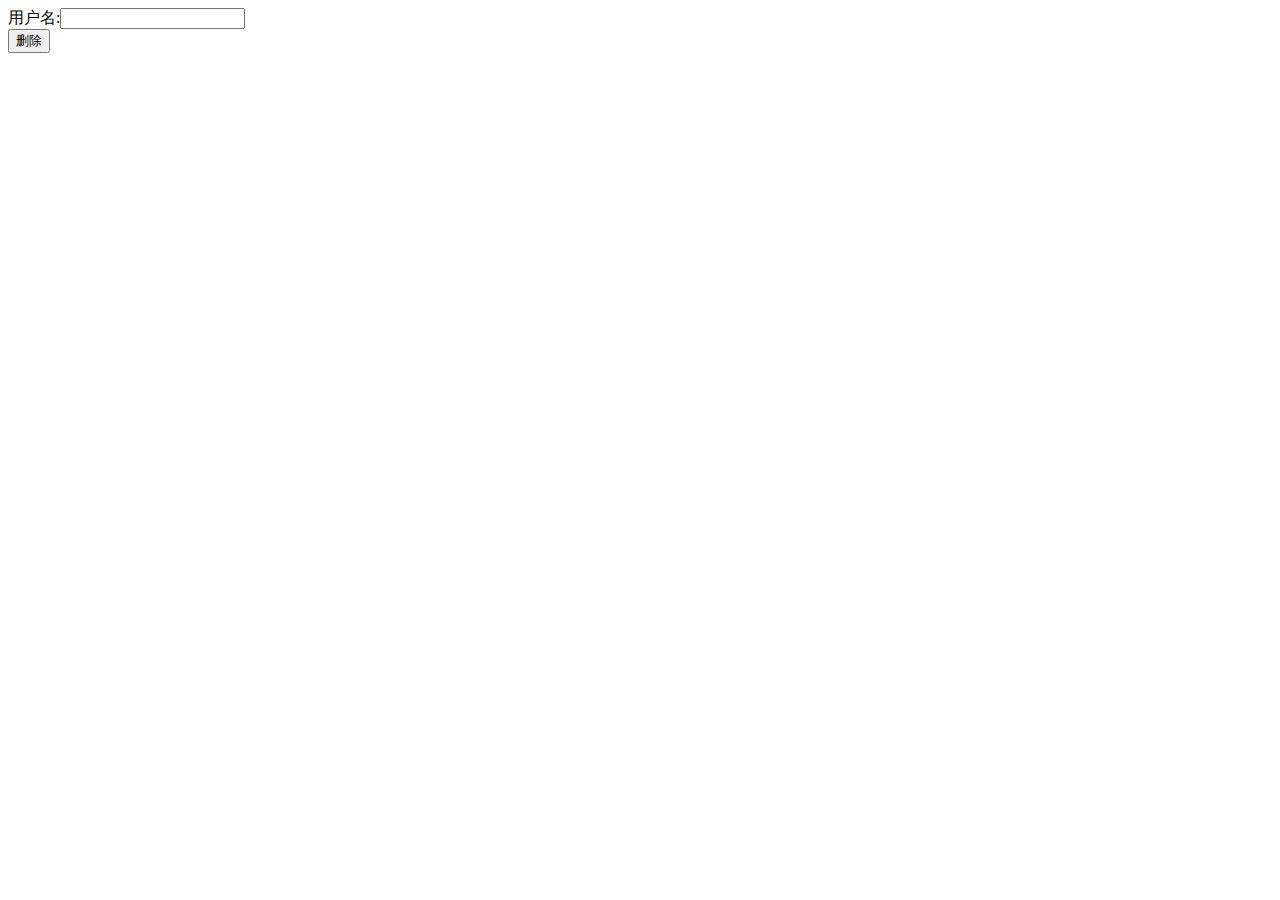
<file: springboot/src/main/resources/templates/delete.html>
<!DOCTYPE html>
<html lang="en">
<head>
    <meta charset="UTF-8">
    <title>删除用户</title>
</head>
<body>
<form action="/user/delete" method="post">
    用户名:<input name="username" type="text"/><br>
    <input type="submit" value="删除">
</form>
</body>
</file>
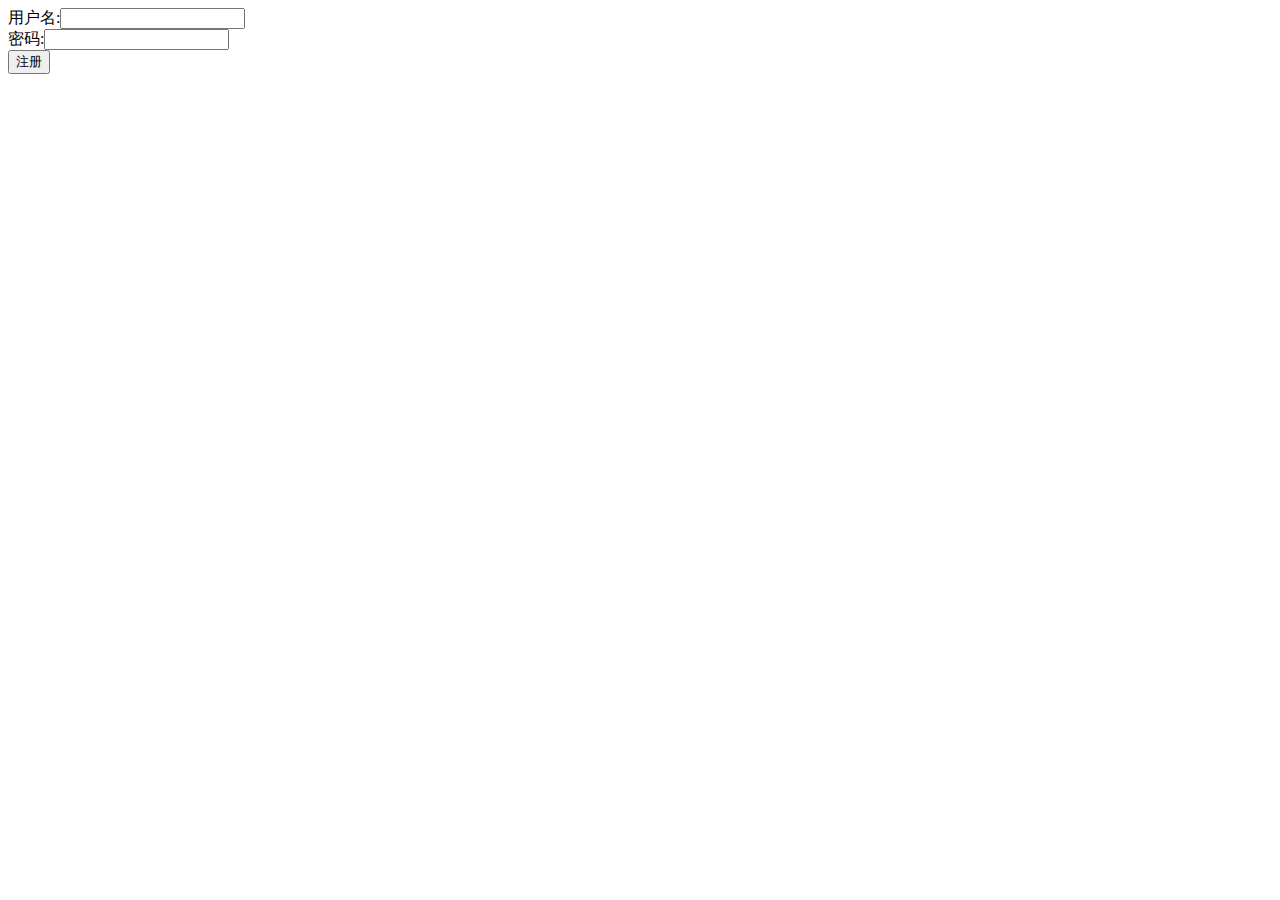
<file: springboot/src/main/resources/templates/regist.html>
<!DOCTYPE html>
<html lang="en">
<head>
    <meta charset="UTF-8">
    <title>用户注册</title>
</head>
<body>
<form action="/user/regist" method="post">
    用户名:<input name="username" type="text"/><br>
    密码:<input name="password" type="password"> <br>
    <input type="submit" value="注册">
</form>
</body>
</file>
